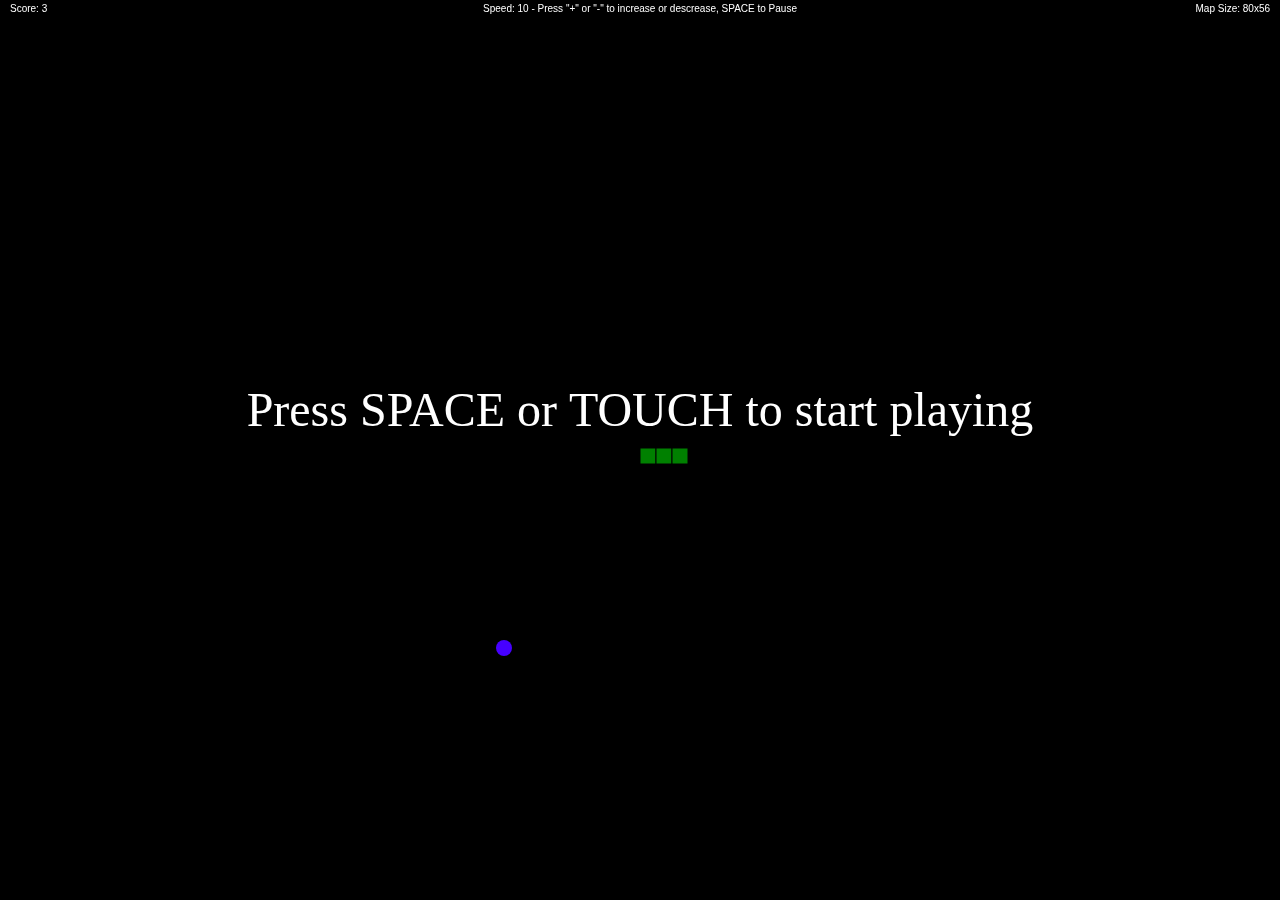
<file: snake/index.html>
<!doctype html>

<html lang="en">

<head>
    <meta charset="utf-8">

    <title>Snake</title>
    <meta name="description" content="Snake">
    <meta name="author" content="Andres Perez">
    <link rel="apple-touch-icon" sizes="57x57" href="favicon/apple-icon-57x57.png">
    <link rel="apple-touch-icon" sizes="60x60" href="favicon/apple-icon-60x60.png">
    <link rel="apple-touch-icon" sizes="72x72" href="favicon/apple-icon-72x72.png">
    <link rel="apple-touch-icon" sizes="76x76" href="favicon/apple-icon-76x76.png">
    <link rel="apple-touch-icon" sizes="114x114" href="favicon/apple-icon-114x114.png">
    <link rel="apple-touch-icon" sizes="120x120" href="favicon/apple-icon-120x120.png">
    <link rel="apple-touch-icon" sizes="144x144" href="favicon/apple-icon-144x144.png">
    <link rel="apple-touch-icon" sizes="152x152" href="favicon/apple-icon-152x152.png">
    <link rel="apple-touch-icon" sizes="180x180" href="favicon/apple-icon-180x180.png">
    <link rel="icon" type="image/png" sizes="192x192"  href="favicon/android-icon-192x192.png">
    <link rel="icon" type="image/png" sizes="32x32" href="favicon/favicon-32x32.png">
    <link rel="icon" type="image/png" sizes="96x96" href="favicon/favicon-96x96.png">
    <link rel="icon" type="image/png" sizes="16x16" href="favicon/favicon-16x16.png">
    <link rel="manifest" href="favicon/manifest.json">
    <meta name="msapplication-TileColor" content="#ffffff">
    <meta name="msapplication-TileImage" content="favicon/ms-icon-144x144.png">
    <meta name="theme-color" content="#ffffff">

    <link rel="stylesheet" href="styles.css">

</head>

<body>
    <canvas id="myCanvas"></canvas>
    <script src="Queue.src.js"></script>
    <script src="bit.js"></script>
</body>

</html>
</file>
<file: snake/styles.css>
html, body {
    width: 100%;
    height: 100%;
    margin: 0px;
    border: 0;
    overflow: hidden; /*  Disable scrollbars */
    display: block;  /* No floating content on sides */
}
</file>
